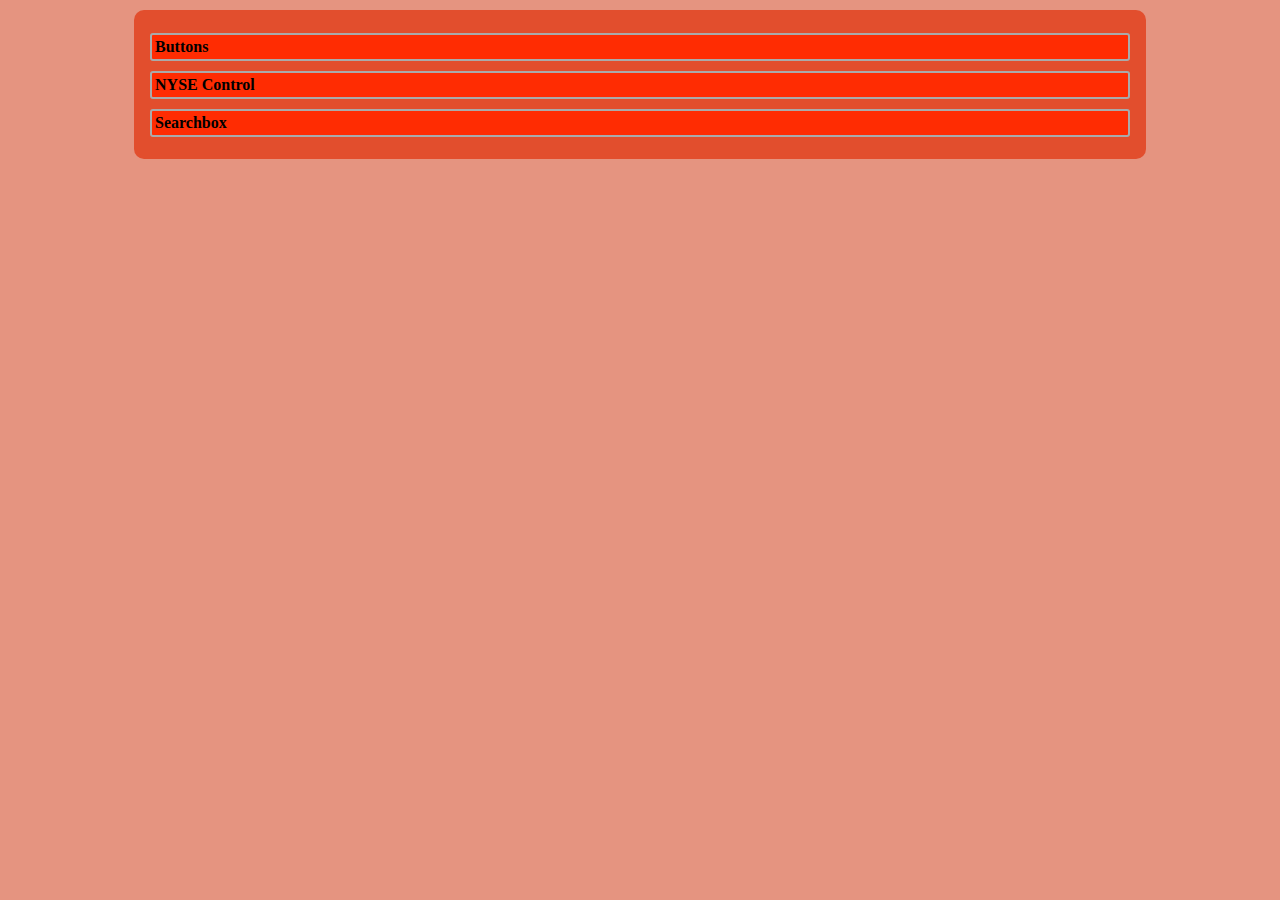
<file: index.html>
<!DOCTYPE html>
<html lang="en">
<head>
    <meta charset="UTF-8">
    <title>CSS Snippets</title>
    <link rel="stylesheet" href="styles/index.css" />
</head>
<body>
    <div class="container pageColor">
        <a href="buttons.html" class="link2 block" target="_blank">Buttons</a>
        <a href="nyseControl.html" class="link2 block" target="_blank">NYSE Control</a>
        <a href="searchbox.html" class="link2 block" target="_blank">Searchbox</a>
    </div>
</body>
</html>
</file>
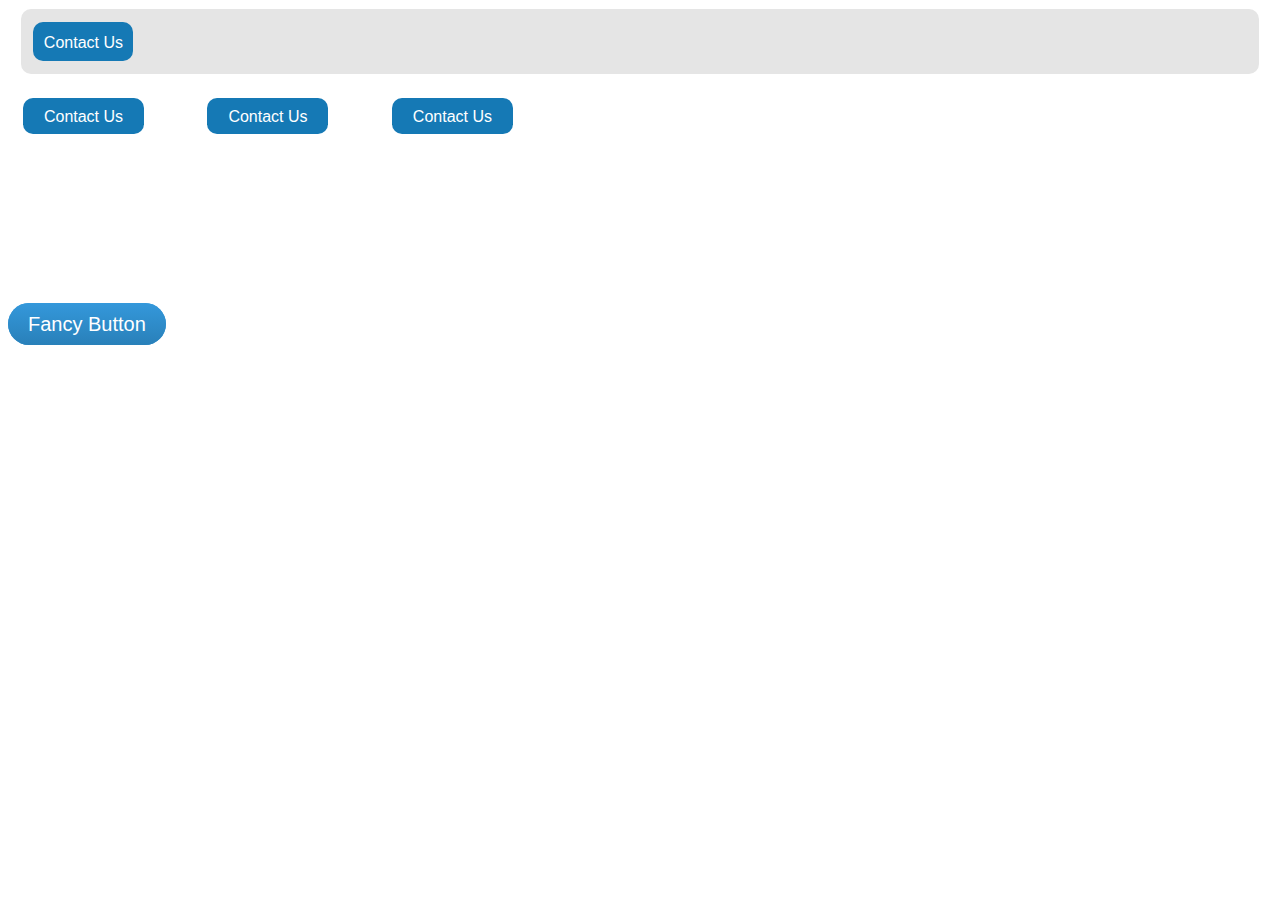
<file: buttons.html>
<!DOCTYPE html>
<html lang="en">
<head>
    <meta charset="UTF-8">
    <title>CSS Snippets: Buttons</title>
    <link rel="stylesheet" href="styles/buttons.css" />
</head>
<body>
    
    <!-- Begin Basic Button -->
    <div class="container">
        <span class="containerButton">
            <a class="button" href="#noTag">Contact Us</a>
        </span>
    </div>
    <!-- End Basic Button -->

    <!-- Begin Show How to Display Button Along Columns -->
    <section class="row">
        <div class="col">
            <span class="containerButton">
                <a class="button" href="#noTag">Contact Us</a>
            </span>            
        </div>
        <div class="col">
            <span class="containerButton">
                <a class="button" href="#noTag">Contact Us</a>
            </span>
        </div>
        <div class="col">
            <span class="containerButton">
                <a class="button" href="#noTag">Contact Us</a>
            </span>
        </div>
    </section>


    <!-- Begin Fancy Web Button -->
    <span class="btn">Fancy Button</span>
    <!-- End Fancy Web Button -->    
    <!-- End Show How to Display Button Along Columns -->    




</body>
</html>
</file>
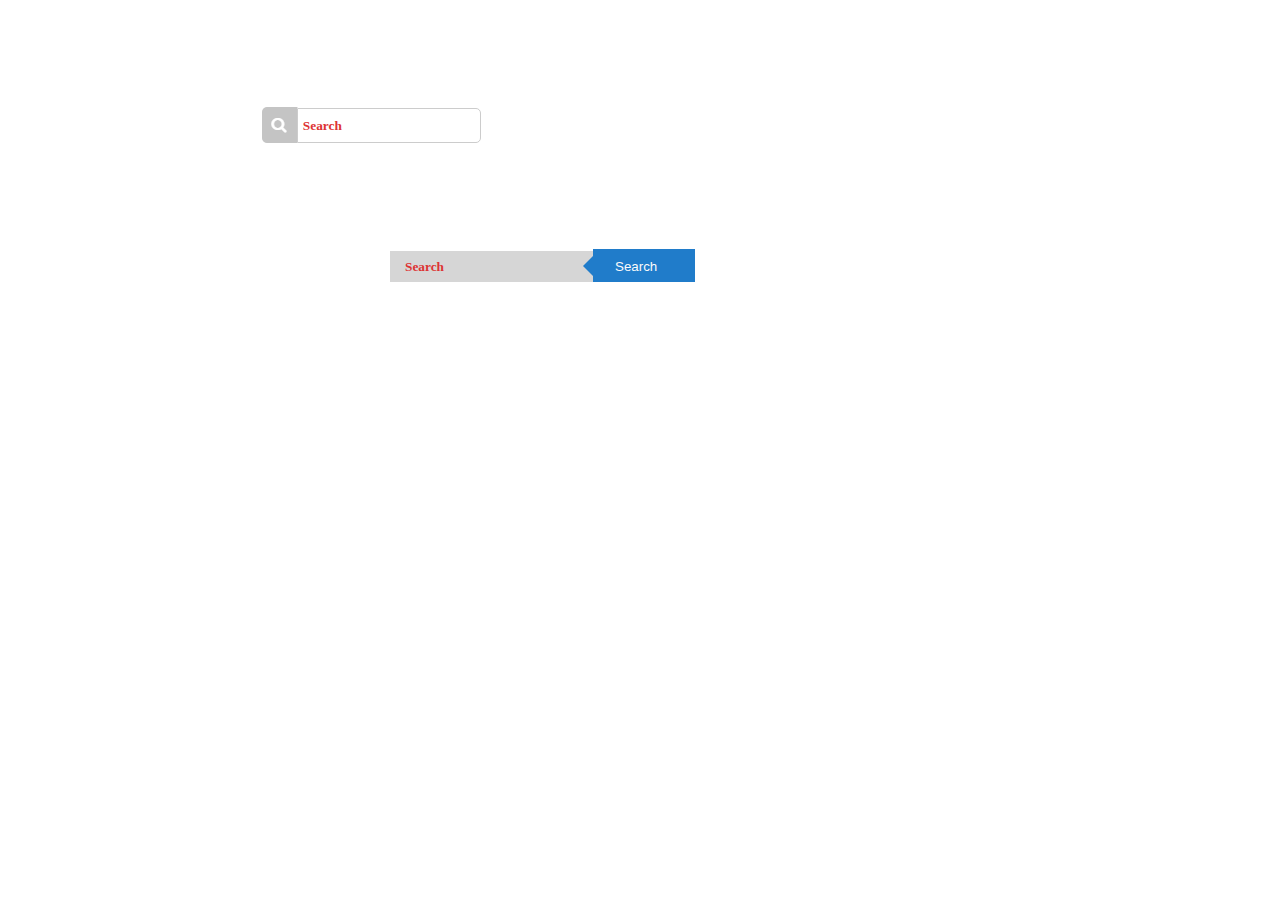
<file: searchbox.html>
<!DOCTYPE html>
<html lang="en">
<head>
    <meta charset="UTF-8">
    <title>CSS Snippets: Searchbox</title>
    <link rel="stylesheet" href="styles/searchbox.css" />
</head>
<body>
<!-- Begin My Custom Searchbox -->
    <div class="bodyContainer">
        <div class="searchContainer">
            <input type="text" placeholder="Search" />
        </div> <!-- End search -->        
    </div> <!-- End .bodyContainer -->
<!-- End My Custom Searchbox -->

<!-- Begin Custom Searchbox With Blue Search Label Arrow on Right -->
    <form class="formContainer" action="">
        <input class="search" type="text" placeholder="Search" />
        <span class="arrow">
            <input class="button" type="button" value="Search" />
        </span>
    </form>
<!-- End Custom Searchbox With Blue Search Label Arrow on Right -->    

</body>
</html>
</file>
<file: styles/index.css>
body{
   background-color:#e59480;
}
.pageColor{
   background-color:#e24e2d;
   margin:10px 10%;
   border:0;
   border-radius:10px;
   padding:1%;
}
.link2{
   border:solid 2px #AAAAAA;
   border-radius:3x;
   -moz-border-radius:3px;
   -webkit-border-radius:3px;
   background-color:#ff2c02;
   color:#000000;
   text-decoration:none;
   font-weight:bold;
   margin:10px 3px 10px 3px;
   padding:3px;
   display:block;
}
.link2:hover{ 
   background-color:#fca08f; 
   color:#e24e2d;
}
</file>
<file: styles/buttons.css>
body{
    font-family: sans-serif;
}
.container{
    margin:1vh 1vw;
    border-radius:10px;
    padding:1%;
    background-color:#E5E5E5;
}
/* ***** Begin Basic Button ***** */
.containerButton{
    background-color:green;
    text-align:center;
}
    .button{
        background-color:#1579B5;
        color:#FFFFFF;       
        display:inline-block;
        padding:1% 0; /* Change Padding Values to Center Text */
        border-radius:10px;
        width:100px;
        height:15px;
        text-decoration:none;
    }
    .button:hover{
        background-color:#91D0F5;
        color:#1579B5;       
    }    
/* ***** End Basic Button ***** */    

/* ***** Begin Show How to Display Button Along Columns ***** */
.col{
    display: inline-block;
    padding:15px;
    width:150px;
    height:200px;
    overflow: visible;
}    
.col .button{
    padding:7%;
}    
/* ***** End Show How to Display Button Along Columns ***** */


/* ***** Begin Fancy Web Button ***** */
.btn{
    background:#3498DB;
    background-image:-webkit-linear-gradient(top, #3498db, #2980b9);
    background-image:-moz-linear-gradient(top, #3498db, #2980b9);
    background-image:-ms-linear-gradient(top, #3498db, #2980b9);
    background-image:-o-linear-gradient(top, #3498db, #2980b9);
    background-image:linear-gradient(to bottom, #3498db, #2980b9);
    -webkit-border-radius:28;
    -moz-border-radius:28;
    border-radius:28px;
    font-family:Arial;
    color:#FFFFFF;
    font-size:20px;
    padding:10px 20px 10px 20px;
    text-decoration:none;
    cursor:pointer;
}

.btn:hover{
  background:#3CB0FD;
  background-image:-webkit-linear-gradient(top, #3cb0fd, #3498db);
  background-image:-moz-linear-gradient(top, #3cb0fd, #3498db);
  background-image:-ms-linear-gradient(top, #3cb0fd, #3498db);
  background-image:-o-linear-gradient(top, #3cb0fd, #3498db);
  background-image:linear-gradient(to bottom, #3cb0fd, #3498db);
  text-decoration:none;
}
/* ***** End Fancy Web Button ***** */
</file>
<file: styles/searchbox.css>
/* ***** Begin Not Part of CSS Rules ***** */
.bodyContainer{
    margin:10vh 20%;
}
/* ***** End Not Part of CSS Rules ***** */

/* ***** Begin My Custom Searchbox ***** */
.searchContainer{
    background:no-repeat left center url('[data-uri]');
    padding:18px 0 18px 36px;
}
.searchContainer input[type=text]{
    padding:0 0 0 5px;
    height:33px;
    border-radius:0 5px 5px 0;
    border:solid #CCCCCC 1px;
}
/* ***** End My Custom Searchbox ***** */


/* ***** Begin Custom Searchbox With Blue Search Label Arrow on Right ***** */
.formContainer{
    width:500px;
    margin:50px auto;
}
    .search{
        padding:8px 15px;
        background: rgb(50, 50, 50, 0.2);
        border:0px solid #DBDBDB;
    }
    .button{
        position:relative;
        padding:6px 15px;
        left:-8px;
        border:0;
        background-color:#207CCA;
        color:#FAFAFA;
    }
    .button:hover, .arrow:hover{
        background-color:#6195BF;
    }
    .arrow{
        position:relative;
        left:-8px;
        background:#207CCA;
        padding:8px 15px;
    }
    .arrow:after{
        right:100%;
        top:50%;
        border:solid transparent;
        content:" ";
        width:0;
        height:0;
        position:absolute;
        border-color:rgb(32, 124, 202, 0);
        border-right-color:#207CCA;
        border-width:10px;
        margin-top:-10px;
    }    
    ::-webkit-input-placeholder { /* For WebKit browsers */
        color:#DD3333;
        font-family:Helvetica Neue;
        font-weight:bold;
    }    
    :-moz-placeholder { /* For WebKit browsers */
        color:#DD3333;
        font-family:Helvetica Neue;
        font-weight:bold;
    }        
    ::-moz-placeholder { /* For WebKit browsers */
        color:#DD3333;
        font-family:Helvetica Neue;
        font-weight:bold;
    } 
    :-ms-input-placeholder { /* For Internet Explorer 10+ */
        color:#DD3333;
        font-family:Helvetica Neue;
        font-weight:bold;
    }               
/* ***** End Custom Searchbox With Blue Search Label Arrow on Right ***** */
</file>
